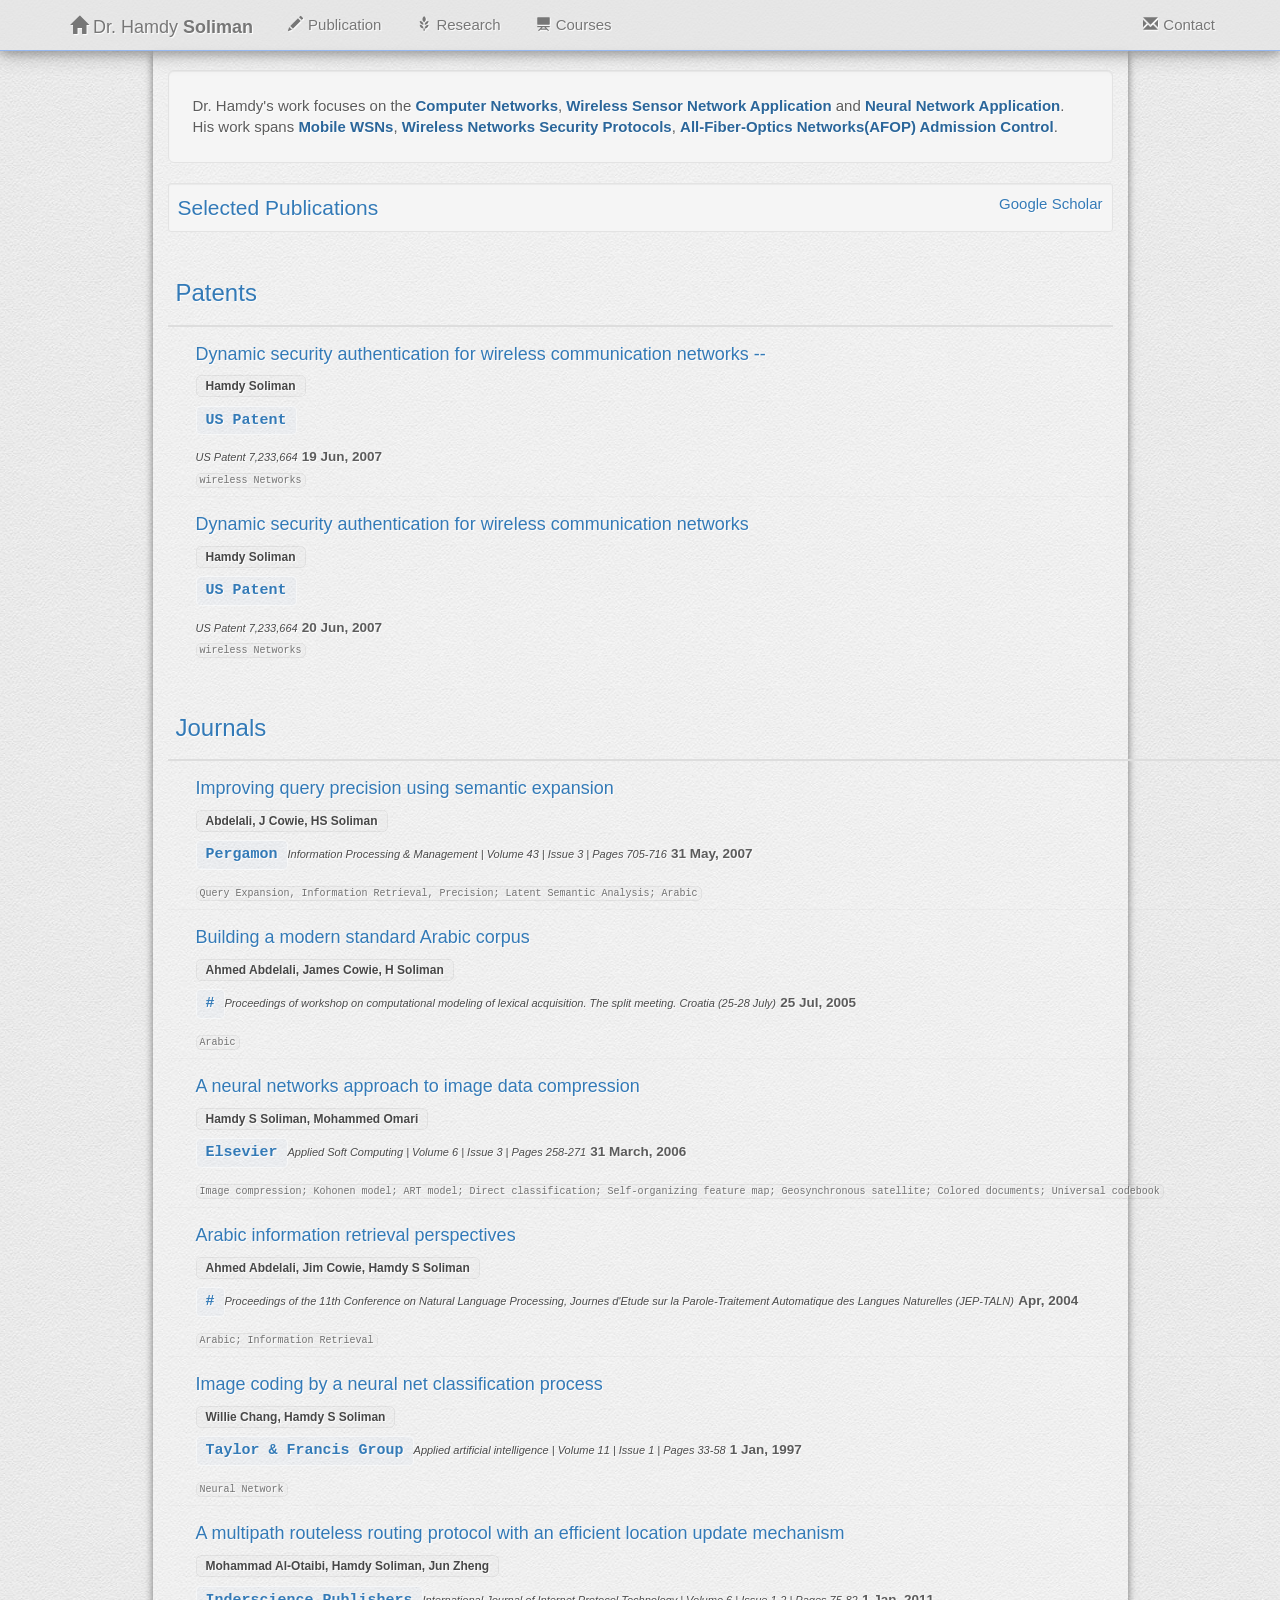
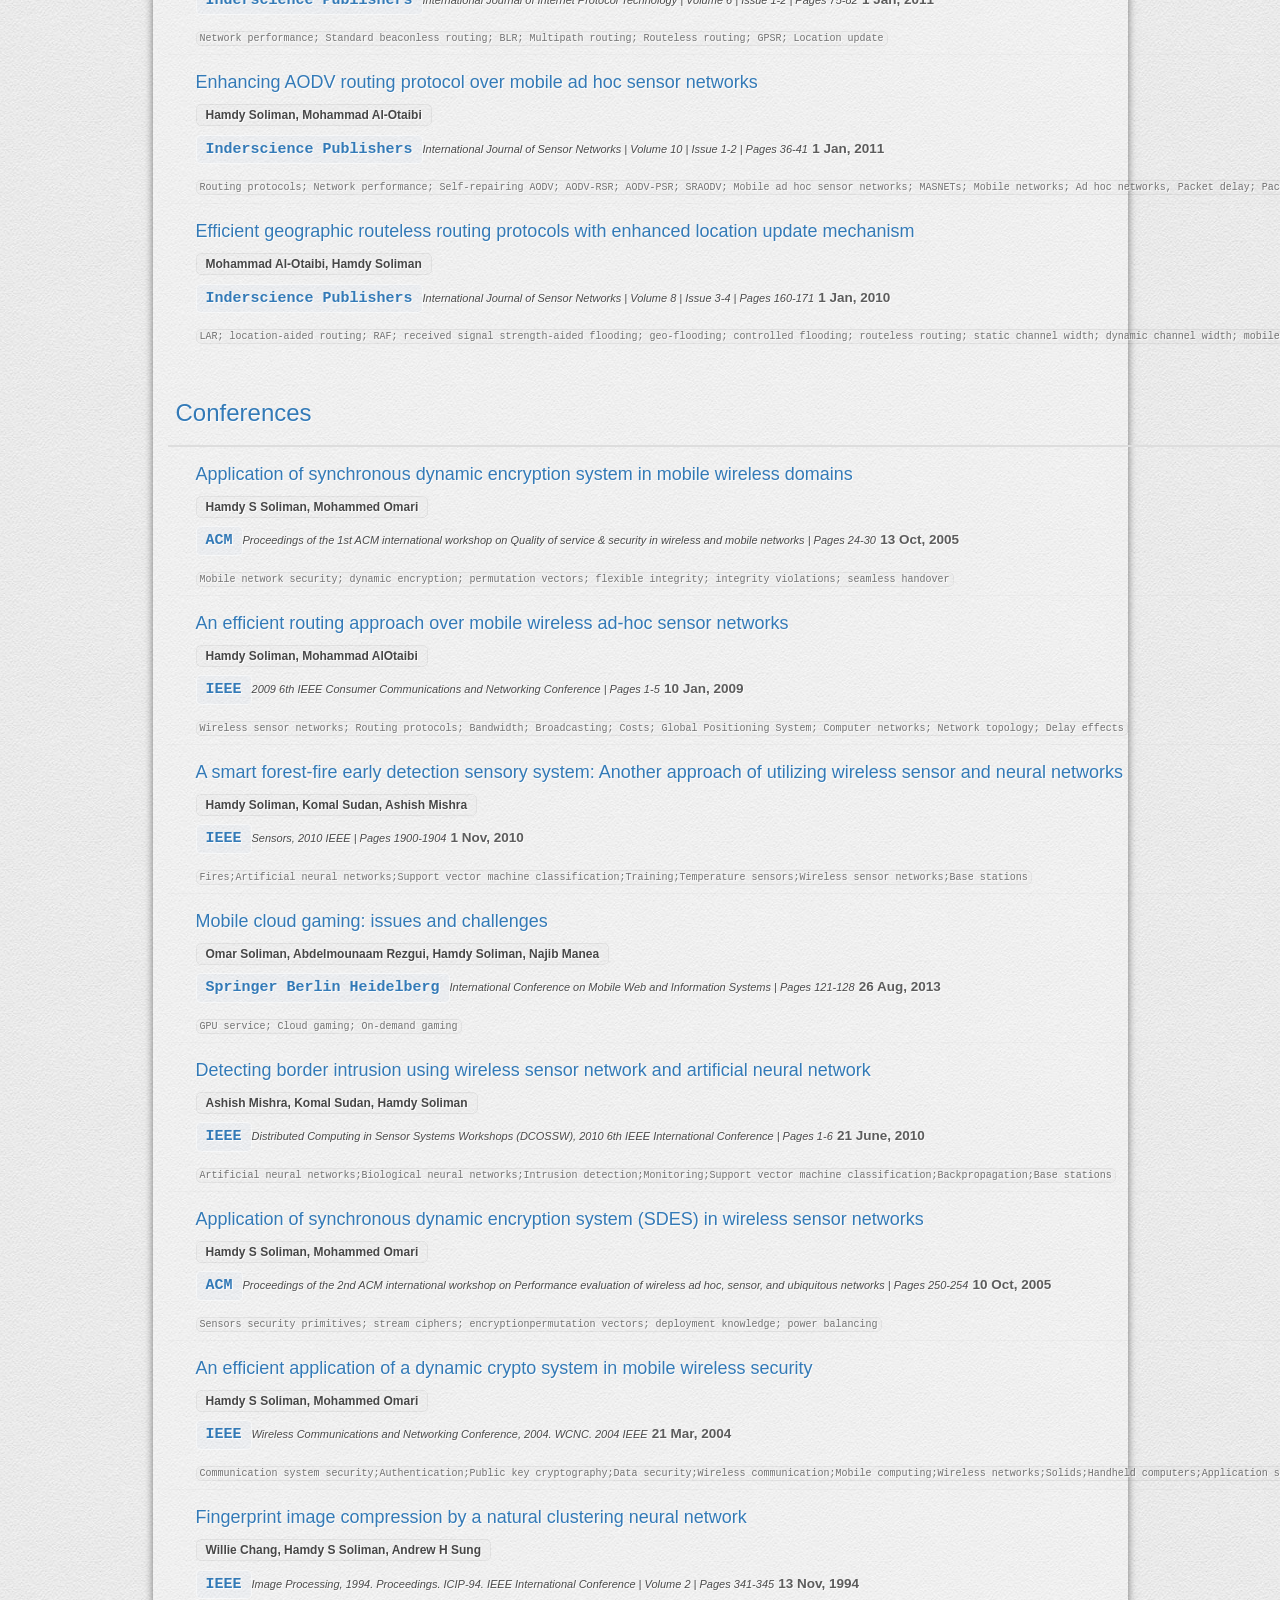
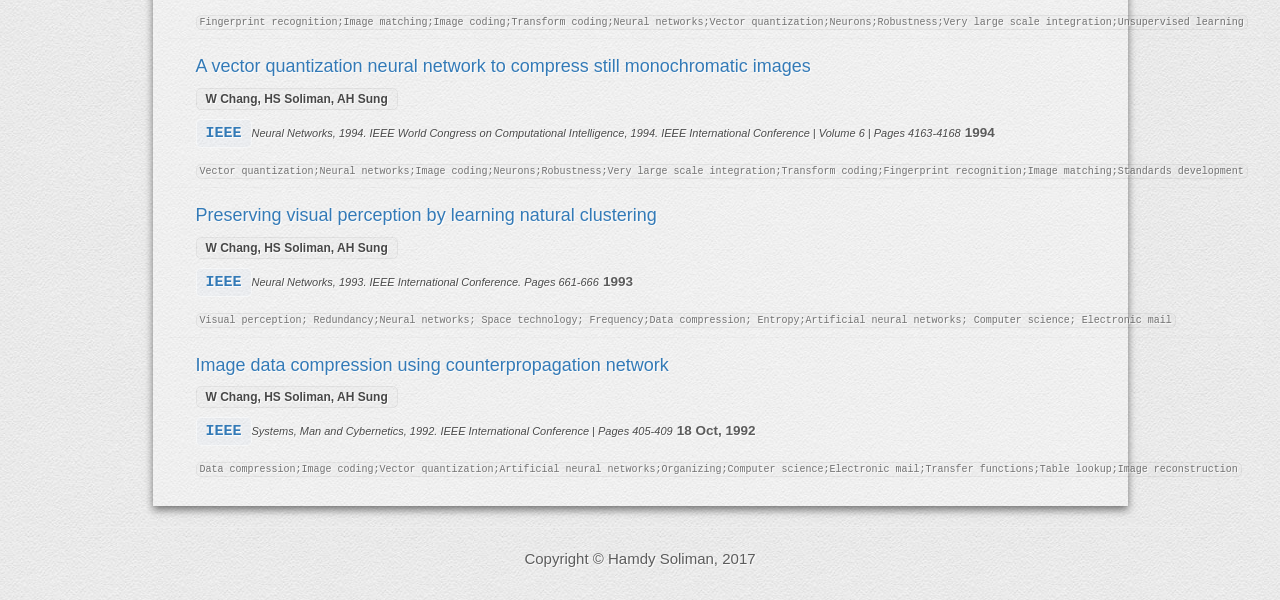
<file: publications.html>
<!DOCTYPE html>
<!--
To change this license header, choose License Headers in Project Properties.
To change this template file, choose Tools | Templates
and open the template in the editor.
-->
<html>
    <head>
        <meta charset="utf-8">
        <meta http-equiv="X-UA-Compatible" content="IE=edge">
        <meta name="viewport" content="width=device-width, initial-scale=1">
        <meta name="description" content="Publication by Dr. Hamdy Soliman">
        <meta name="author" content="ratulalahy">

        <title>Publication by Dr. Hamdy Soliman</title>

        <!-- Bootstrap Core CSS -->
        <!-- <link href="css/bootstrap.min.css" rel="stylesheet"> -->
        <link href="css/bootstrap.css" rel="stylesheet">
        <link href="css/style.css" rel="stylesheet">

        <script type="text/javascript" src="js/readPublications.js"></script>

        <!-- HTML5 Shim and Respond.js IE8 support of HTML5 elements and media queries -->
        <!-- WARNING: Respond.js doesn't work if you view the page via file:// -->
        <!--[if lt IE 9]>
        <script src="https://oss.maxcdn.com/libs/html5shiv/3.7.0/html5shiv.js"></script>
        <script src="https://oss.maxcdn.com/libs/respond.js/1.4.2/respond.min.js"></script>
        <![endif]-->
    </head>
    <body onload="loadAllData()">
        <!-- Navigation -->
        <nav class="navbar navbar-custome navbar-default navbar-fixed-top" role="navigation">
            <div class="container-fluid">
                <div class="navbar-header">
                    <button type="button" class="navbar-toggle" data-toggle="collapse"
                            data-target="#bs-example-navbar-collapse-1">
                        <span class="sr-only">Toggle navigation</span>
                        <span class="icon-bar"></span>
                        <span class="icon-bar"></span>
                        <span class="icon-bar"></span>
                    </button>
                    <a class="navbar-brand" href="index.html"><span class="glyphicon glyphicon_extra_padding glyphicon-home"></span>Dr. Hamdy <strong>Soliman</strong></a>
                </div>

                <!-- Collect the nav links, forms, and other content for toggling -->
                <div class="collapse navbar-collapse" id="bs-example-navbar-collapse-1">
                    <ul class="nav navbar-nav">
                        <li>
                            <a href="publications.html"><span class="glyphicon glyphicon_extra_padding glyphicon-pencil"></span>Publication</a>
                        </li>
                        <li>
                            <a href="research.html"><span class="glyphicon glyphicon_extra_padding glyphicon-grain"></span>Research</a>
                        </li>
                        <li>
                            <a href="courses.html"><span class="glyphicon glyphicon_extra_padding glyphicon-blackboard"></span>Courses</a>
                        </li>
                    </ul>
                    <ul class="nav navbar-nav navbar-right">
                        <li><a href="contact.html"><span class="glyphicon glyphicon_extra_padding glyphicon-envelope"></span>Contact</a>
                        </li>
                        <!--<li><a href="#"><span class="glyphicon glyphicon-log-in"></span> Login</a></li> -->
                    </ul>
                </div>
            </div>
        </nav>

        <!-- Page Content -->
        <div class="container ">
            <div class="row">
                <div class="col-md-1 left_container">
                </div>
                <div class="col-md-10 center_container">
                    <section >
                        <article class="well well-lg " style="text-align: justify">Dr. Hamdy's work focuses on the <span
                                class="topic_name">Computer Networks</span>, <span class="topic_name">Wireless Sensor Network Application </span>and
                            <span class="topic_name">Neural Network Application</span>. <br>His work spans <span
                                class="topic_name">Mobile WSNs</span>, <span class="topic_name">Wireless Networks Security Protocols</span>,
                            <span class="topic_name">All-Fiber-Optics Networks(AFOP) Admission Control</span>.
                        </article>
                        <article class="well well-sm text-primary"><span class="lead">Selected Publications </span> <span style="float: right;"> <a
                                    target="_blank" href="https://scholar.google.com/citations?user=AJvh91MAAAAJ">Google Scholar</a></span>
                        </article>
                    </section>

                    <section> <!--  <section role="all publications"> -->

                        <table  class="table table-hover">
                            <thead> 
                                <tr>
                                    <th>
                                        <span class="lead text-primary"><h3>Patents</h3></span>
                                    </th>
                                </tr>
                            </thead>
                            <tbody id="patent_table">                               

                            </tbody>


                        </table>
                        
                        <table  class="table table-hover">
                            <thead> 
                                <tr>
                                    <th>
                                        <span class="lead text-primary"><h3>Journals</h3></span>
                                    </th>
                                </tr>
                            </thead> 

                            <tbody id="journal_table">   
                            </tbody>
                        </table>
                        
                        <table  class="table table-hover">
                            <thead> 
                                <tr>
                                    <th>
                                        <span class="lead text-primary"><h3>Conferences</h3></span>
                                    </th>
                                </tr>
                            </thead> 

                            <tbody id="conference_table">   
                            </tbody>
                        </table>
                    </section>

                    <a id="back-to-top" href="#" class="btn btn-default btn-sm back-to-top" role="button"><span class="glyphicon glyphicon-chevron-up"></span></a>

                </div>
                <div class="col-md-1 right_container">
                </div>
            </div>

            <div class="navbar navbar-in">
                <div class="container-fluid">
                    <hr>
                    <!-- Footer -->
                    <footer>
                        <div class="row">
                            <div class="col-lg-12">
                                <p id="footer_content">Copyright &copy; Hamdy Soliman, 2017</p>
                            </div>
                        </div>
                    </footer>
                </div>
            </div>
        </div>

        <!-- jQuery (necessary for Bootstrap's JavaScript plugins) -->
        <script src="https://ajax.googleapis.com/ajax/libs/jquery/1.12.4/jquery.min.js"></script>
        <!-- Include all compiled plugins (below), or include individual files as needed -->
        <script src="js/bootstrap.min.js"></script>
        <!-- Include for auto hide javascript -->
        <script src="js/jquery.bootstrap-autohidingnavbar.js"></script>

        <!-- Include Back to top javascript -->
        <script src="js/hover_to_top.js"></script>

        <script>
        $("nav.navbar-fixed-top").autoHidingNavbar();
        </script>
    </body>

</html>

<!--
        
         

             <table class="table table-hover">
                 <tbody>
                     
                 </tbody>
             </table>
         </section>
        <div id="theD"></div>
    </body>
</html>
-->
</file>
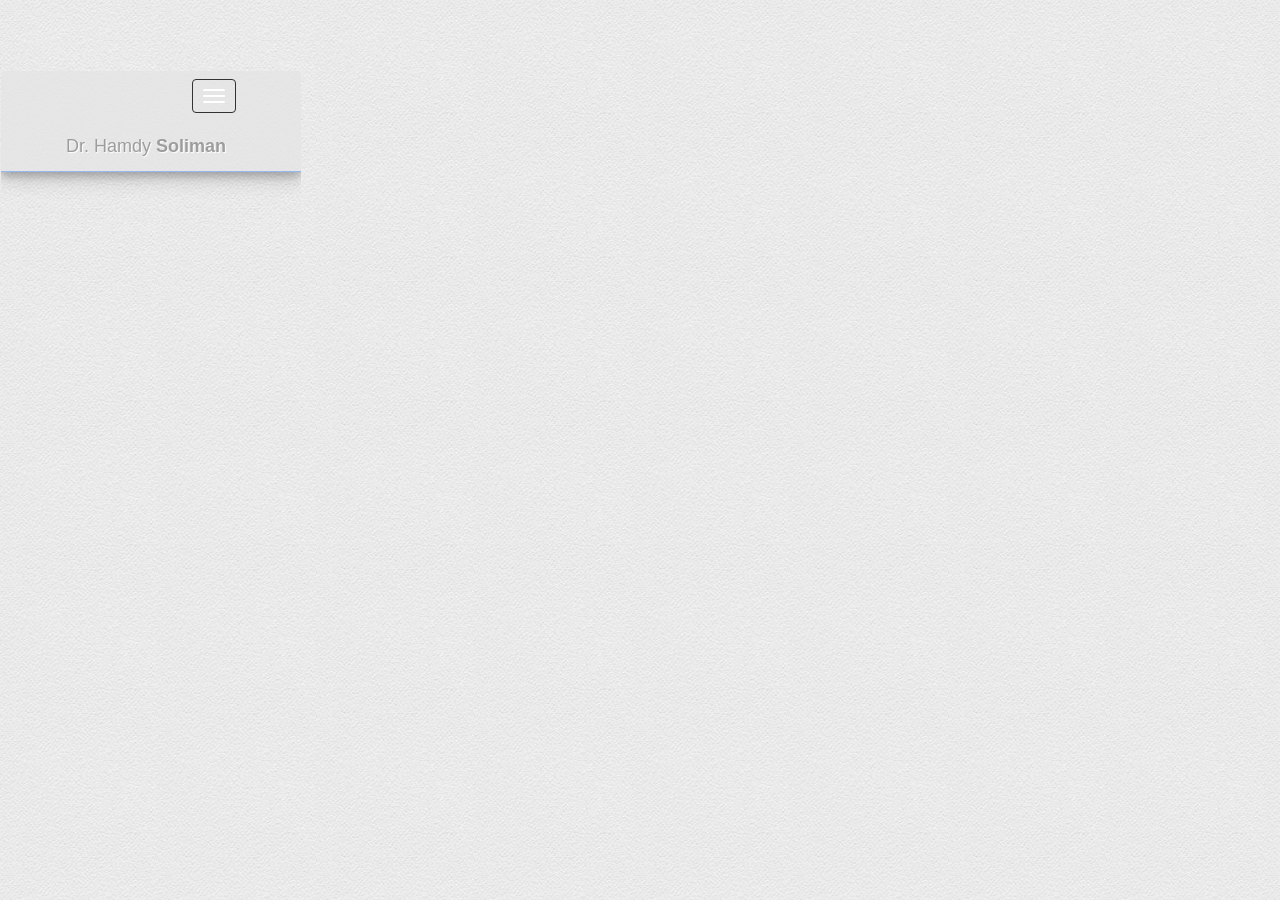
<file: struct.html>
<!DOCTYPE html>
<!--
To change this license header, choose License Headers in Project Properties.
To change this template file, choose Tools | Templates
and open the template in the editor.
-->
<html>

<head>

    <meta charset="utf-8">
    <meta http-equiv="X-UA-Compatible" content="IE=edge">
    <meta name="viewport" content="width=device-width, initial-scale=1">
    <meta name="description" content="Publication by Dr. Hamdy Soliman">
    <meta name="author" content="ratulalahy">

    <title>Publication by Dr. Hamdy Soliman</title>

    <!-- Bootstrap Core CSS -->
    <!-- <link href="css/bootstrap.min.css" rel="stylesheet"> -->
    <link href="css/bootstrap.css" rel="stylesheet">
    <link href="css/style.css" rel="stylesheet">


    <!-- HTML5 Shim and Respond.js IE8 support of HTML5 elements and media queries -->
    <!-- WARNING: Respond.js doesn't work if you view the page via file:// -->
    <!--[if lt IE 9]>
    <script src="https://oss.maxcdn.com/libs/html5shiv/3.7.0/html5shiv.js"></script>
    <script src="https://oss.maxcdn.com/libs/respond.js/1.4.2/respond.min.js"></script>
    <![endif]-->
</head>

<body>
<iframe src="navbar.html" class="navbar"/>

<div class="container ">
    <div class="row">
        <div class="col-md-1 left_container">
        </div>
        <div class="col-md-10 center_container">
        </div>
        <div class="col-md-1 right_container">
        </div>
    </div>
</div>

</body>
</html>
</file>
<file: css/style.css>
body {
    padding-top: 70px; /* Required padding for .navbar-fixed-top. Remove if using .navbar-static-top. Change if height of navigation changes. */
    /*font-weight: 300;*/
    /*font-family: 'Helvetica Neue', 'Source Sans Pro', 'Open Sans',Helvetica,Arial,sans-serif;*/
    font-family: "Trebuchet MS", "Lucida Grande", "Lucida Sans Unicode", "Lucida Sans", Tahoma, sans-serif;
    color: #5c5c5c;
    font-size: 15px;
    text-shadow: 1px 1px 1px #FFF;
    background-image: url("../images/cream-paper_1.png");
}

span.avoidwrap {
    display: inline-block;
}

footer {
    /*margin: 50px 0;*/
}

.text_justified
{
    text-align: justify;
    text-justify: inter-word;
}

.navbar-custome {
    /*background-color: #AA22020f;*/
    background: rgba(229, 229, 229, 0.75);
    box-shadow: 0 4px 8px 0 rgba(0, 0, 0, 0.2), 0 6px 20px 0 rgba(0, 0, 0, 0.19);
    border-color: rgba(34, 116, 255, 0.41);
    text-shadow: 1px 1px 1px #ffffff;
    padding-left: 50px;
    padding-right: 50px;
}

.glyphicon_extra_padding {
    padding-left: 5px;
    padding-right: 5px;
}

#footer_content {
    text-align: center;
}

.topic_name {
    color: #2b669a;
    font-weight: 600;
}

.center_container {
    box-shadow: 0 4px 8px 0 rgba(0, 0, 0, 0.5);
    background-color: rgba(255, 255, 255, 0.25);
    margin-top: -20px;
    padding-top: 20px;
}

.left_container {

}

.right_container {

}

.badge_author {
    padding: 3px 9px 3px;
    font-size: 12px;
    font-weight: bold;
    white-space: nowrap;
    color: #474747;
    background-color: rgba(0, 0, 0, 0.01);
    -webkit-border-radius: 5px;
    -moz-border-radius: 5px;
    border-radius: 5px;
    border: 1px solid rgba(0, 0, 0, 0.05);
}

.badge_author:hover {
    color: #2d2d2d;
    border: 1px solid rgba(34, 116, 255, 0.2);
    /*font-size: 12.25px;*/
    text-decoration: none;
    cursor: pointer;
}


.badge_publisher_name {
    padding: 3px 9px 3px;
    font-size: 15px;
    font-weight: bolder;
    font-family: monospace;
    /*letter-spacing: 1px;*/
    white-space: nowrap;
    color: #337ab7;
    background-color: rgba(34, 116, 255, 0.02);
    /*color: #190013;
    text-shadow: 1px 1px 1px #000000;
    background-color: rgba(0, 0, 0, 0.3);*/
    -webkit-border-radius: 5px;
    -moz-border-radius: 5px;
    border-radius: 5px;
    border: 1px solid rgba(255, 255, 255, .5);
}

.badge_publisher_name:hover {
    color: #22527a;
    border: 1px solid rgba(34, 116, 255, 0.2);
    /*font-size: 12.25px;*/
    text-decoration: none;
    cursor: pointer;
}

.badge_keyword {
    margin-right: 2px;
    padding: 1px 3px 1px;
    font-size: 10px;
    font-weight: lighter;
    font-family: monospace;
    white-space: nowrap;
    color: rgba(71, 71, 71, 0.75);
    background-color: rgba(0, 0, 0, 0.01);
    -webkit-border-radius: 5px;
    -moz-border-radius: 5px;
    border-radius: 5px;
    border: 1px solid rgba(0, 0, 0, 0.05);
}

.badge_keyword:hover {
    color: #2d2d2d;
    border: 1px solid rgba(34, 116, 255, 0.2);
    /*font-size: 12.25px;*/
    text-decoration: none;
    cursor: pointer;
}



.publication_details {
    font-size: 11px;
    color: #4a4a4a;
    font-weight: lighter;
    font-style: italic;
}

.publication_type_header {
    font-size: 11px;
    color: #232323;

}

.publication_all_holder {
    padding-left: 20px;
}

.table > tbody > tr > td,
.table > tbody > tr > th {
    border-color: rgba(0, 0, 0, 0.02);
}

.date_of_publication
{
    font-size: 13.5px;
    font-weight: 600;
    white-space: nowrap;
}

.portfolio-item {
    margin-bottom: 25px;
}

.back-to-top {
    cursor: pointer;
    position: fixed;
    bottom: 20px;
    right: 20px;
    display: none;
}

/* For Timeline */
.timeline {
    list-style: none;
    padding: 20px 0 20px;
    position: relative;
}

.timeline:before {
    top: 0;
    bottom: 0;
    position: absolute;
    content: " ";
    width: 3px;
    background-color: rgb(193, 193, 193);

    left: 50%;
    margin-left: -1.5px;
    -webkit-box-shadow: 0 1px 5px rgba(0, 0, 0, 0.175);
    box-shadow: 0 1px 5px rgba(0, 0, 0, 0.175);
}

.timeline > li {
    margin-bottom: 20px;
    position: relative;
}

.timeline > li:before,
.timeline > li:after {
    content: " ";
    display: table;
}

.timeline > li:after {
    clear: both;
}

.timeline > li:before,
.timeline > li:after {
    content: " ";
    display: table;
}

.timeline > li:after {
    clear: both;
}

.timeline > li > .timeline-panel {
    width: 46%;
    float: left;
    border: 1px solid #d4d4d4;
    border-radius: 2px;
    padding: 20px;
    position: relative;
    -webkit-box-shadow: 0 1px 6px rgba(0, 0, 0, 0.175);
    box-shadow: 0 1px 6px rgba(0, 0, 0, 0.175);
}

.timeline > li > .timeline-panel:before {
    position: absolute;
    top: 26px;
    right: -15px;
    display: inline-block;
    border-top: 15px solid transparent;
    border-left: 15px solid #d8d8d8;
    border-right: 0 solid #d8d8d8;
    border-bottom: 15px solid transparent;
    content: " ";
}

.timeline > li > .timeline-panel:after {
    position: absolute;
    top: 27px;
    right: -14px;
    display: inline-block;
    border-top: 14px solid transparent;
    border-left: 14px solid #d8d8d8;
    border-right: 0 solid #d8d8d8;
    border-bottom: 14px solid transparent;
    content: " ";
}

.timeline > li > .timeline-badge {
    width: 50px;
    height: 50px;
    line-height: 50px;
    font-size: 15px;
    font-weight: bold;
    text-align: center;
    position: absolute;
    top: 16px;
    left: 50%;
    margin-left: -25px;
    background-color: rgb(193, 193, 193);
    z-index: 100;
    border-top-right-radius: 50%;
    border-top-left-radius: 50%;
    border-bottom-right-radius: 50%;
    border-bottom-left-radius: 50%;
    -webkit-box-shadow: 0 1px 6px rgba(0, 0, 0, 0.175);
    box-shadow: 0 1px 6px rgba(0, 0, 0, 0.175);
}

.timeline > li.timeline-inverted > .timeline-panel {
    float: right;
}

.timeline > li.timeline-inverted > .timeline-panel:before {
    border-left-width: 0;
    border-right-width: 15px;
    left: -15px;
    right: auto;
}

.timeline > li.timeline-inverted > .timeline-panel:after {
    border-left-width: 0;
    border-right-width: 14px;
    left: -14px;
    right: auto;
}


.timeline-title {
    margin-top: 0;
    color: inherit;
}

.timeline-body > p,
.timeline-body > ul {
    margin-bottom: 0;
    /*font-size: 12px;*/
}

.timeline-body > p + p {
    margin-top: 5px;
    /*font-size: 12px;*/
}

@media (max-width: 767px) {
    ul.timeline:before {
        left: 40px;
    }

    ul.timeline > li > .timeline-panel {
        width: calc(100% - 90px);
        width: -moz-calc(100% - 90px);
        width: -webkit-calc(100% - 90px);
    }

    ul.timeline > li > .timeline-badge {
        left: 15px;
        margin-left: 0;
        top: 16px;
    }

    ul.timeline > li > .timeline-panel {
        float: right;
    }

    ul.timeline > li > .timeline-panel:before {
        border-left-width: 0;
        border-right-width: 15px;
        left: -15px;
        right: auto;
    }

    ul.timeline > li > .timeline-panel:after {
        border-left-width: 0;
        border-right-width: 14px;
        left: -14px;
        right: auto;
    }
}
</file>
